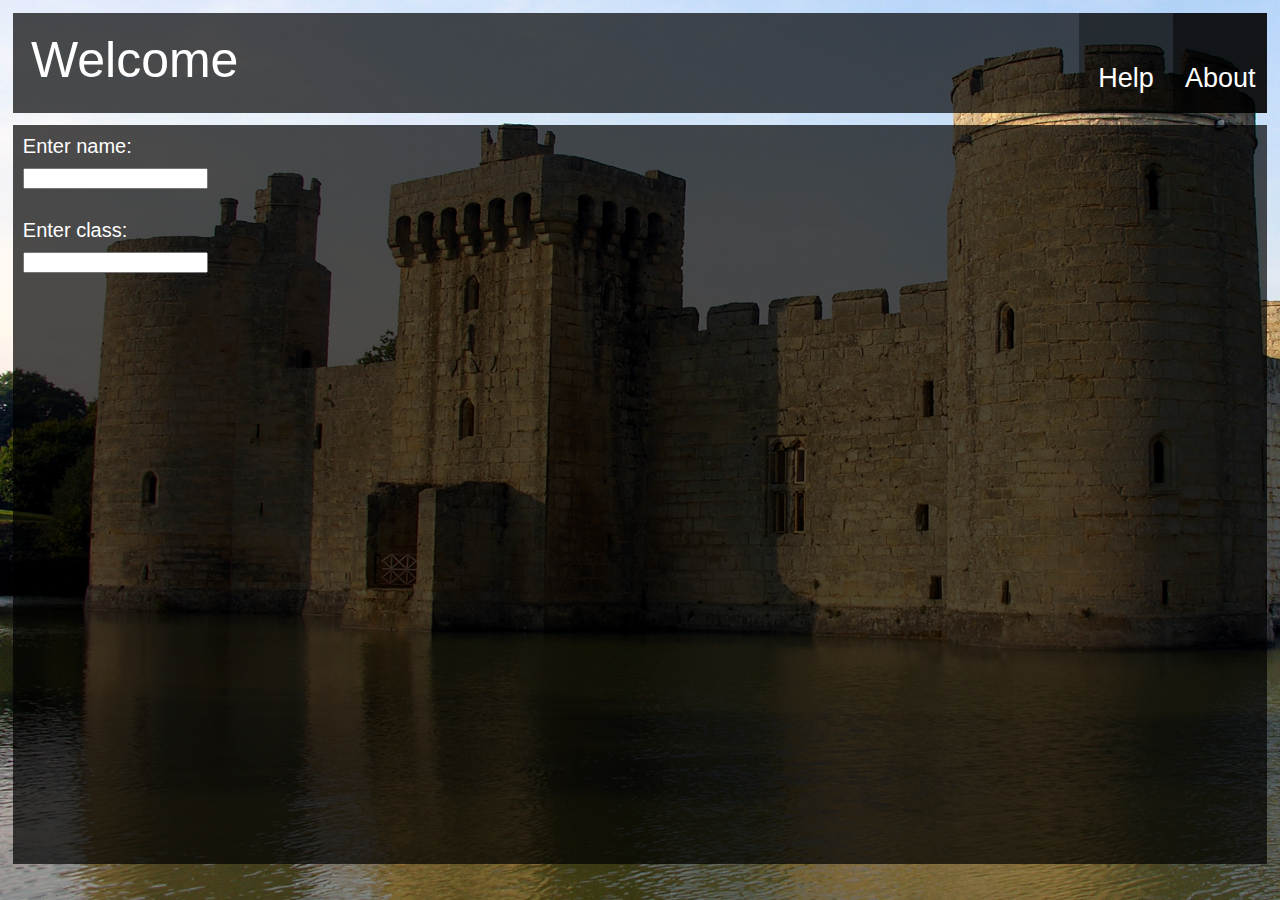
<file: index.html>
<!DOCTYPE html>

<html>

  <head>
    <title>Welcome</title>
    <link rel="stylesheet" href="index_style.css" />
    <meta name="viewport" content="width=device-width, initial-scale=1.0">
  </head>

  <body>
    <div style="height: 100px; width: 85%;"><p>Welcome</p></div>
    <div id="about" style="height: 100px; width: 7.5%"><p id="toolbar">About</p></div>
    <div id="help" style="height: 100px; width: 7.5%"><p id="toolbar">Help</p></div>

    <div style="height: 84.5%; width: 100%; margin-top: 1%;">
      <p style="font-size: 20px; padding: 10px 0px 0px 10px;">Enter name:</p>
      <input id="playername" style="margin: 10px"></input>

      <p style="font-size: 20px; padding: 20px 0px 0px 10px;">Enter class:</p>
      <input id="playerclass" style="margin: 10px"></input>


    </div>

  </body>

<html>
</file>
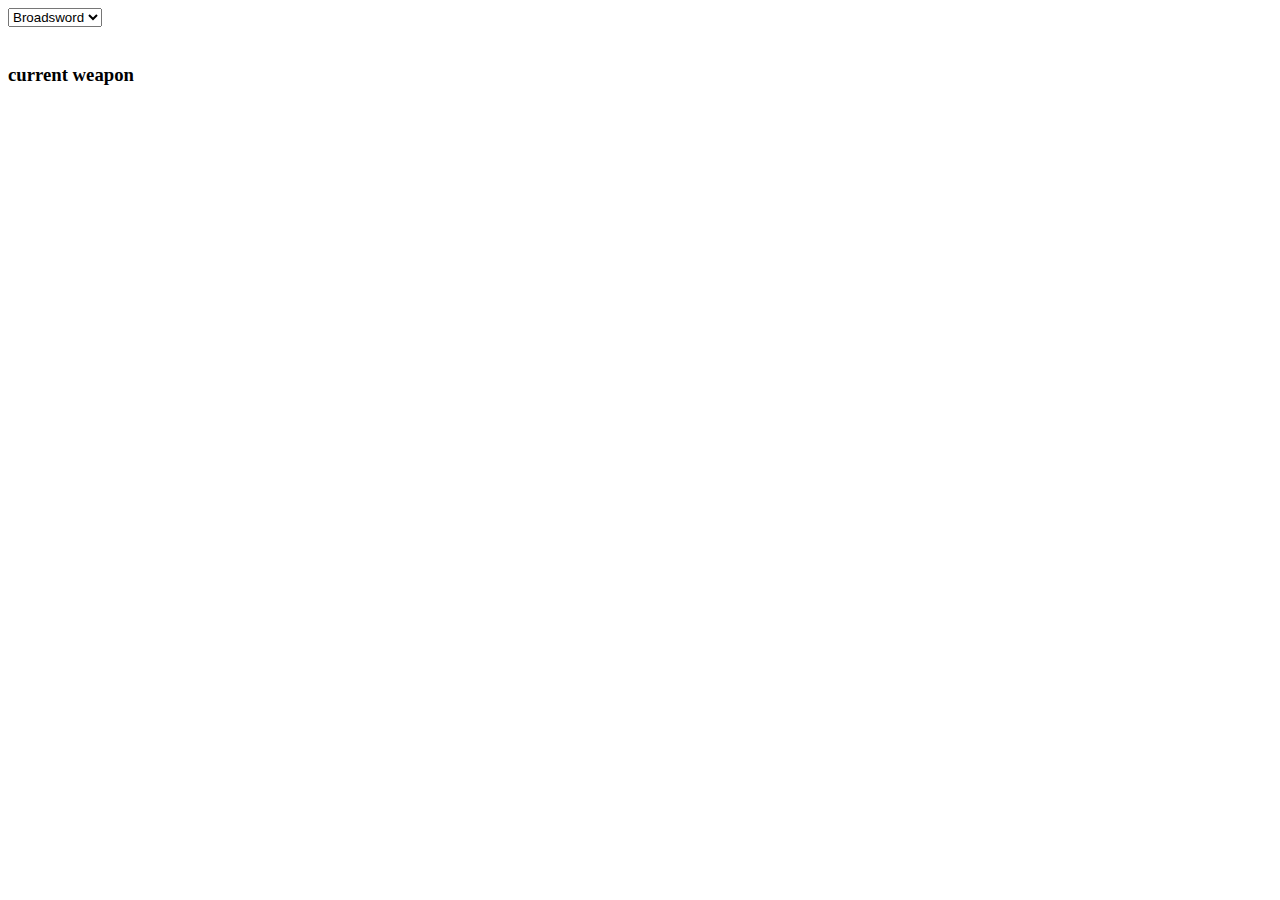
<file: Exercises/5_Advanced_Javascript/Exercise1/index.html>
<!doctype html>
<html>
<head>
<meta charset="utf-8">
<title>Exercise 1</title>
<script src="main.js"></script>
</head>

<body onLoad="OnLoad()">
<form>
	<select id="weapons" onChange="SelectWeapon()"></select>
</form>
<br />
<h3 id="currentWeapon">current weapon</h3>

</body>
</html>
</file>
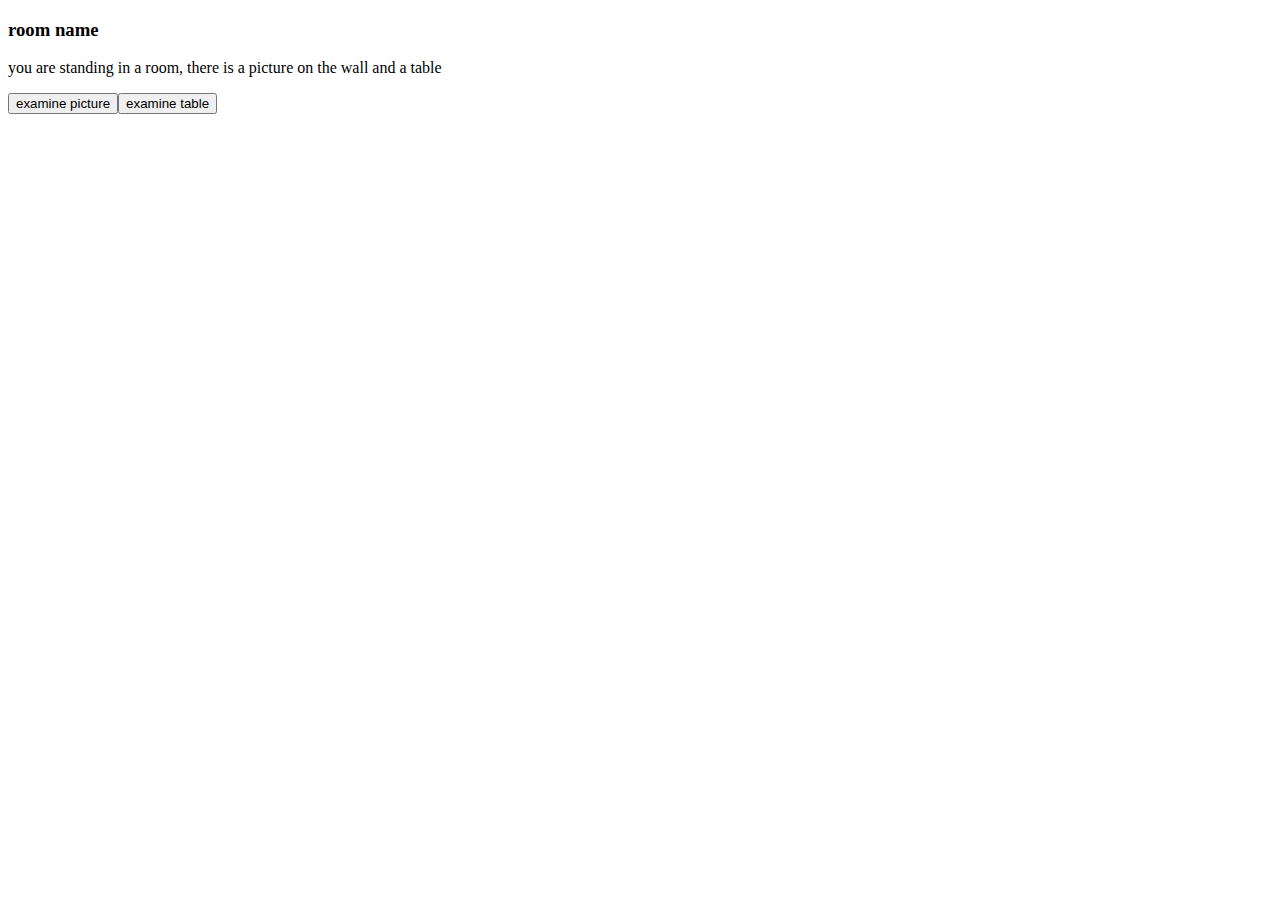
<file: Exercises/5_Advanced_Javascript/Exercise3/index.html>
<!doctype html>
<html>
<head>
<meta charset="utf-8">
<title>Exercise 3</title>
<script src="main.js"></script>
</head>

<body onLoad="OnLoad()">

<h3 id="roomtitle"></h3>
<p id="roomtext"></p>
<div id="roomchoices"></div>

</body>
</html>
</file>
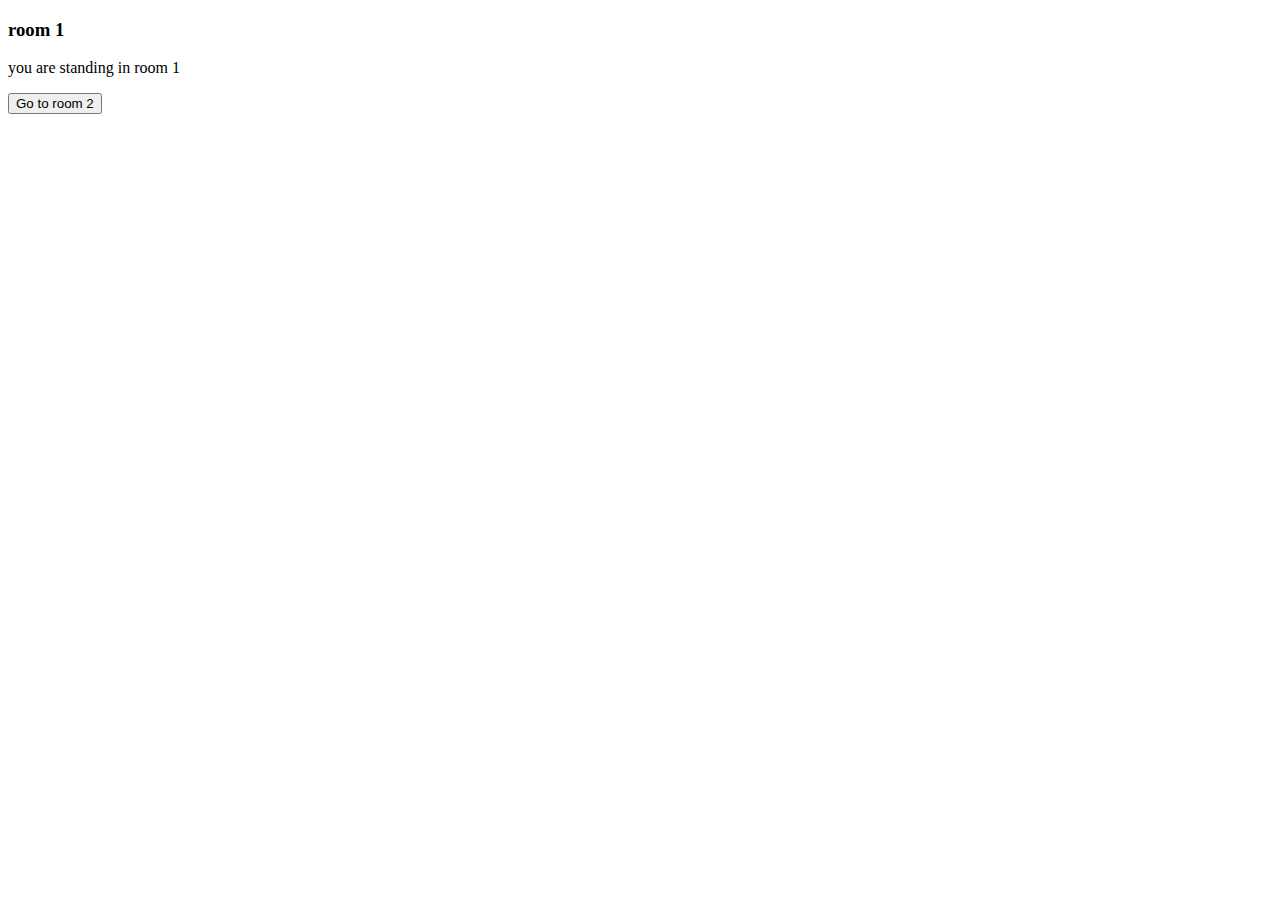
<file: Exercises/5_Advanced_Javascript/Exercise4/index.html>
<!doctype html>
<html>
<head>
<meta charset="utf-8">
<title>Exercise 4</title>
<script src="data.js"></script>
<script src="main.js"></script>
</head>

<body onLoad="OnLoad()">

<h3 id="roomTitle">Room title</h3>
<p id="roomText">Room text</p>

<div id="roomChoices"></div>



</body>
</html>
</file>
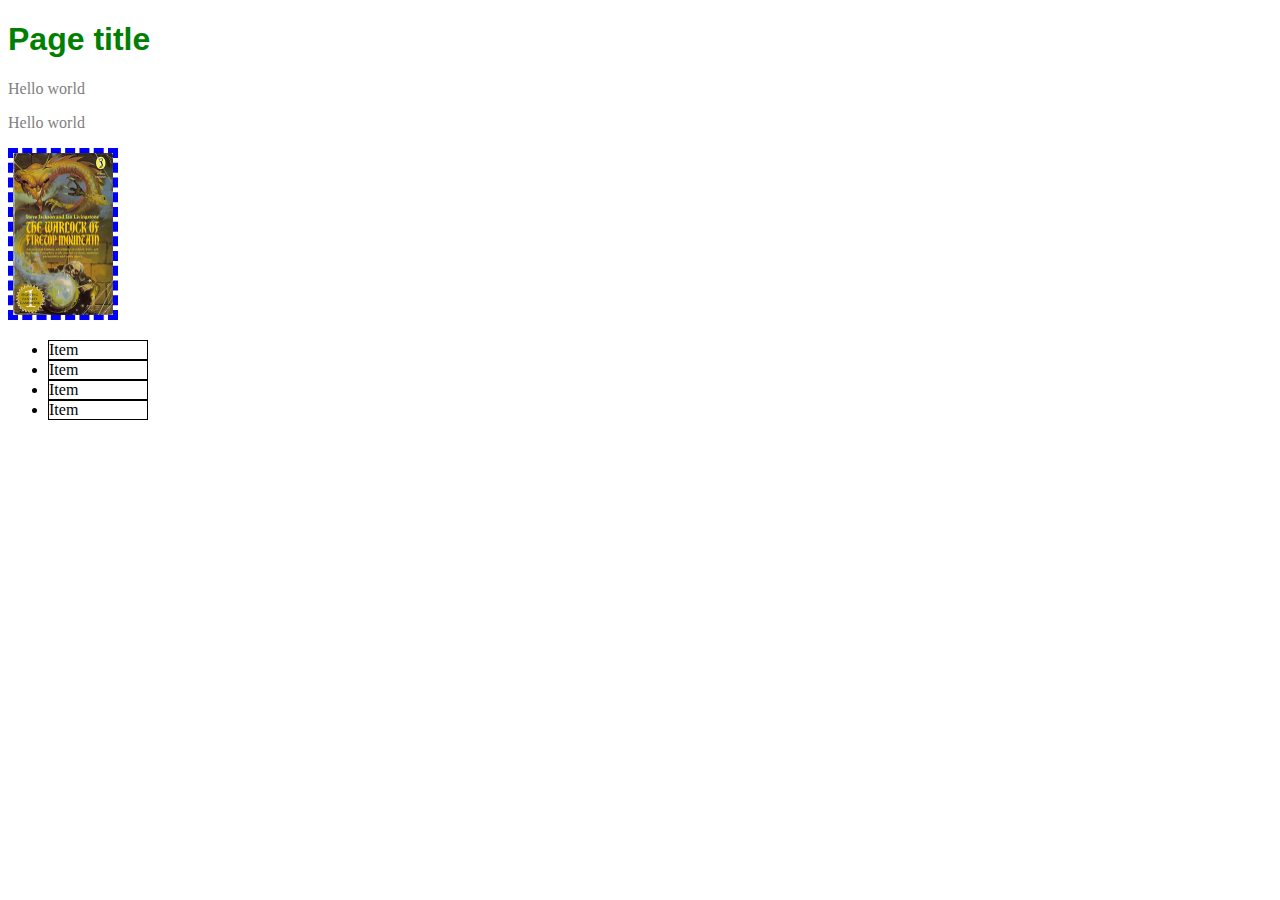
<file: Exercises/2_CSS_Basic_Examples/Exercise 1 - Type Selectors/TypeSelectors.html>
<!DOCTYPE html>
<html>
<head>
<meta charset="UTF-8">
<title>CSS Basic Exercises - Type Selectors</title>
<link rel="stylesheet" href="SelectorStyle.css" />
<style>

</style>
</head>

<body>

<h1>Page title</h1>

<p>Hello world</p>
<p>Hello world</p>

<img src="img/warlock.jpg" />


<ul>
  <li>Item</li>
  <li>Item</li>
  <li>Item</li>
  <li>Item</li>
</ul>




</body>

</html>
</file>
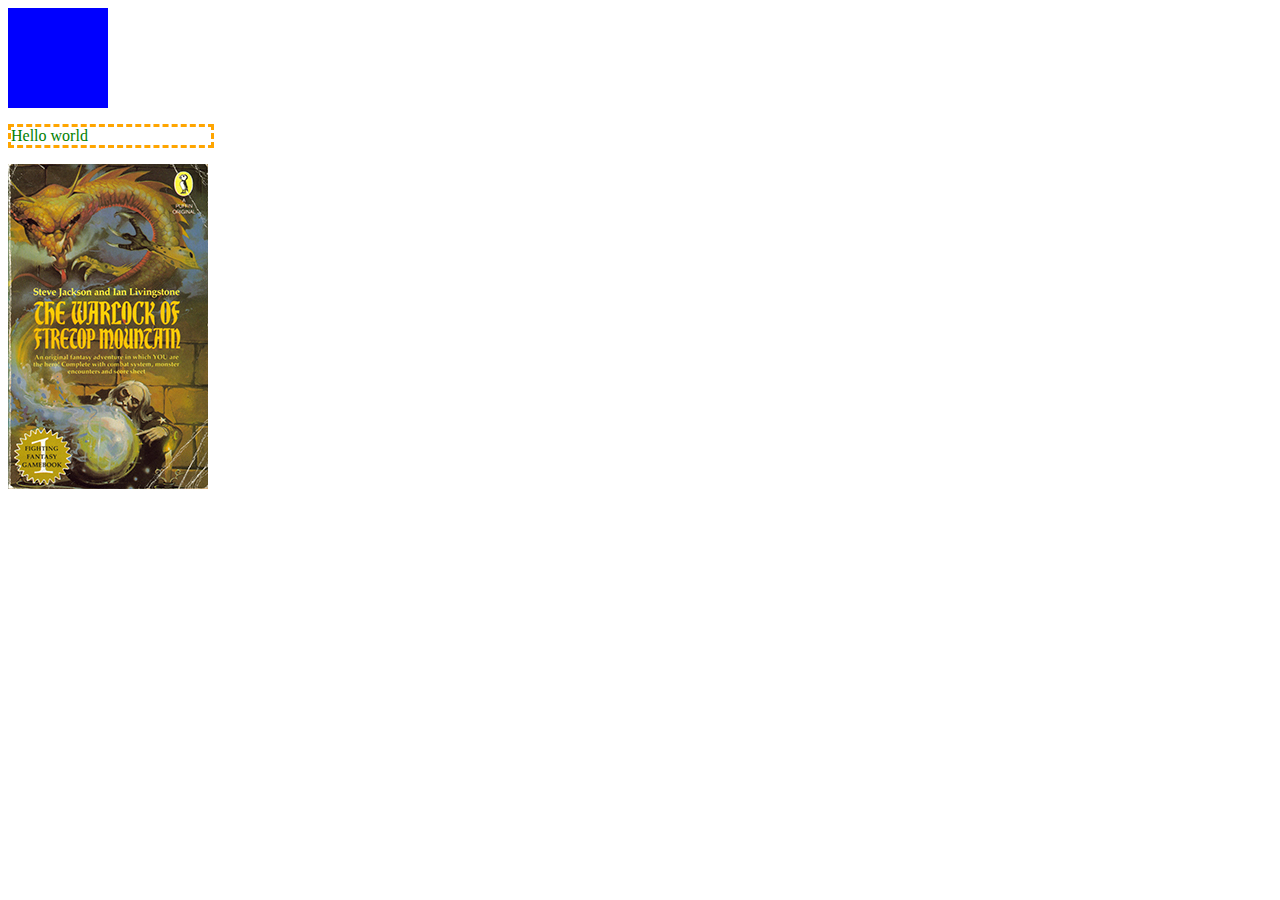
<file: Exercises/2_CSS_Basic_Examples/Exercise 2 - Class Selectors/ClassSelectors.html>
<!DOCTYPE html>
<html>
<head>
<meta charset="UTF-8">
<title>CSS Basic Exercises - Class Selectors</title>
<link rel="stylesheet" href="ClassSelectorStyle.css" />
<style>

</style>
</head>

<body>

<div class="box"></div>

<p class="para">Hello world</p>

<div class="backgroundImage"></div>

</body>

</html>
</file>
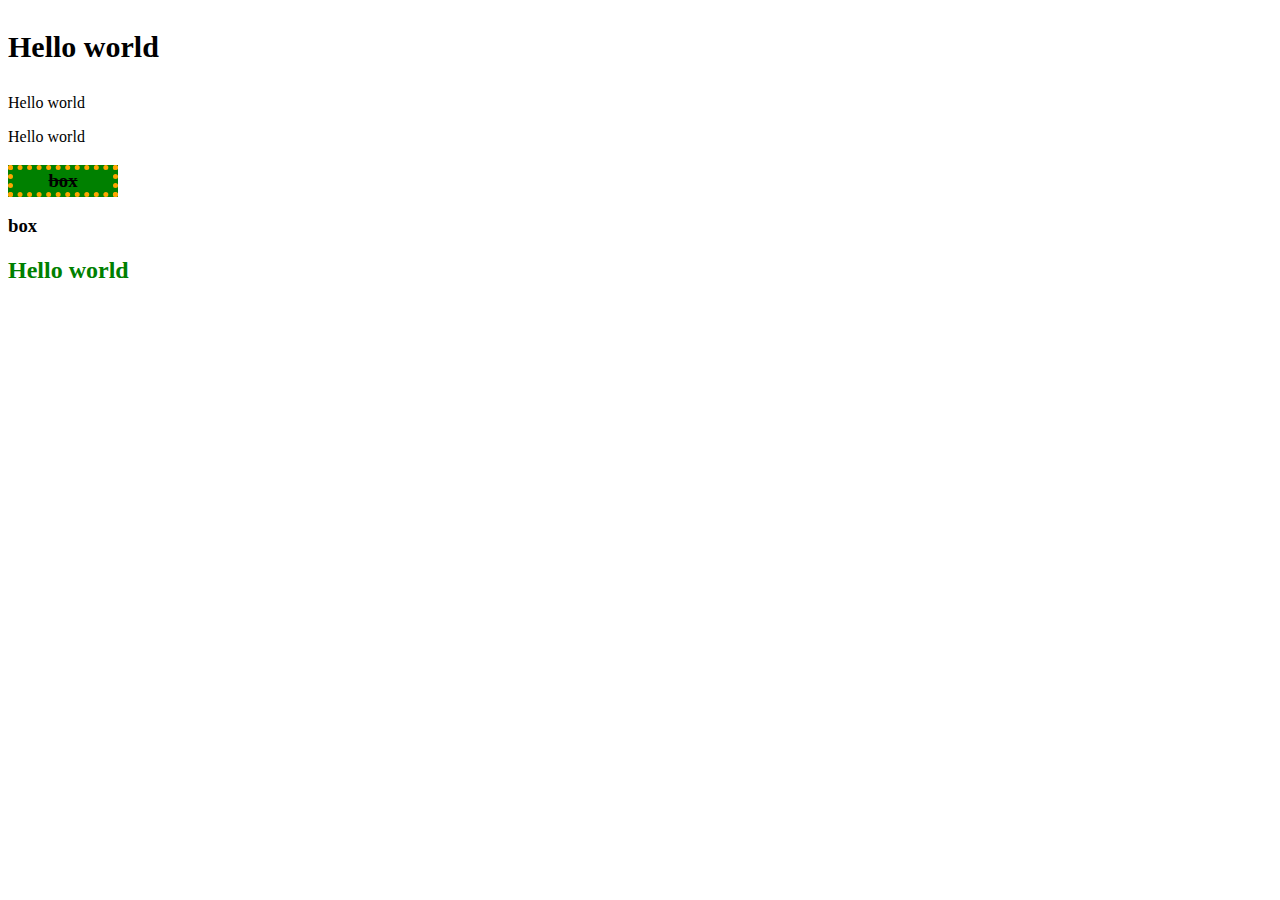
<file: Exercises/2_CSS_Basic_Examples/Exercise 3 - ID Selectors/IDSelectors.html>
<!DOCTYPE html>
<html>
<head>
<meta charset="UTF-8">
<title>CSS Basic Exercises - ID Selectors</title>
<link rel="stylesheet" href="IDSelectorStyle.css" />
<style>

</style>
</head>

<body>

<p id="hello">Hello world</p>
<p>Hello world</p>
<p>Hello world</p>


<h3 id="box">box</h3>
<h3>box</h3>

<h2 id="fontchange">Hello world</h2>


</body>

</html>
</file>
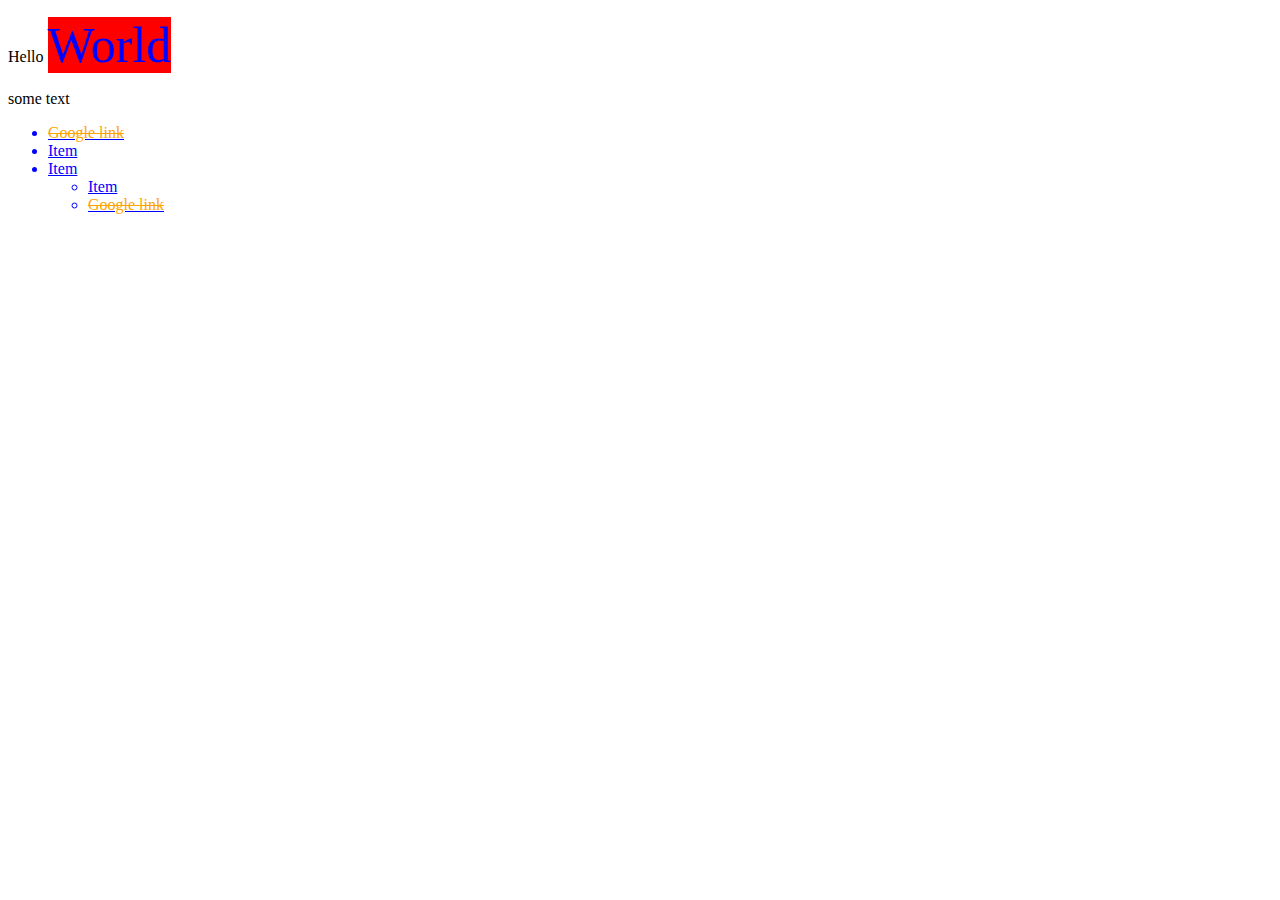
<file: Exercises/2_CSS_Basic_Examples/Exercise 4 - Descendant Selectors/DescendantSelectors.html>
<!DOCTYPE html>
<html>
<head>
<meta charset="UTF-8">
<title>CSS Basic Exercises - Descendant Selectors</title>
<link rel="stylesheet" href="DescendantSelectorStyle.css" />
<style>

</style>
</head>

<body>

<p>Hello <span>World</span></p>
<span>some text</span>

<ul>
  <li><a href="http://www.google.com">Google link</a></li>
  <li>Item</li>
  <li>Item</li>
  <ul>
    <li>Item</li>
    <li><a href="http://www.google.com">Google link</a></li>
  </ul>
</ul>

</body>

</html>
</file>
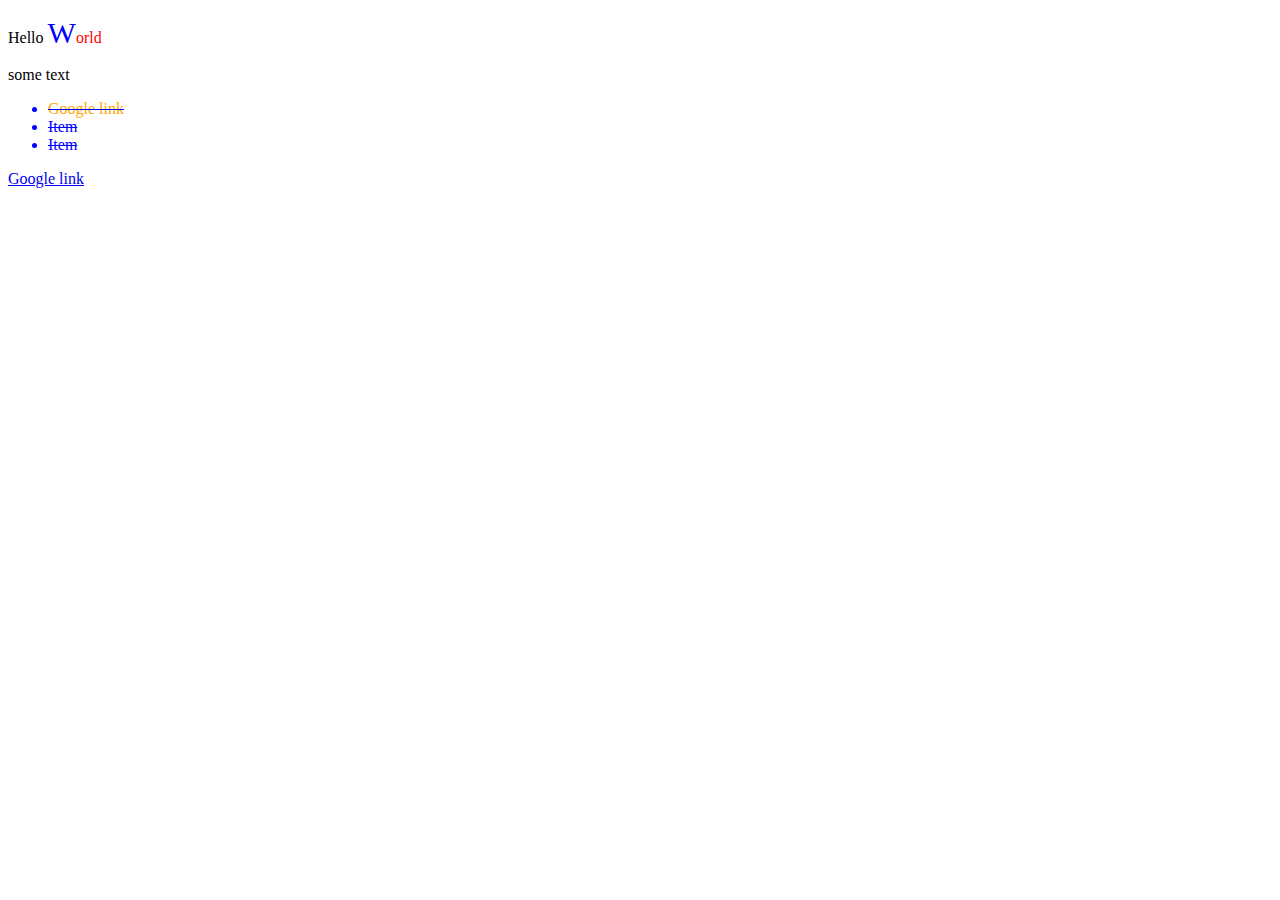
<file: Exercises/2_CSS_Basic_Examples/Exercise 5 - Child Selectors/ChildSelectors.html>
<!DOCTYPE html>
<html>
<head>
<meta charset="UTF-8">
<title>CSS Basic Exercises - Child Selectors</title>
<link rel="stylesheet" href="ChildSelectorstyle.css" />
<style>

</style>
</head>

<body>

<p>Hello <span><span>W</span>orld</span></p>
<span>some text</span>

<ul>
  <li><a href="http://www.google.com">Google link</a></li>
  <li>Item</li>
  <li>Item</li>
</ul>

<a href="http://www.google.com">Google link</a>
</body>

</html>
</file>
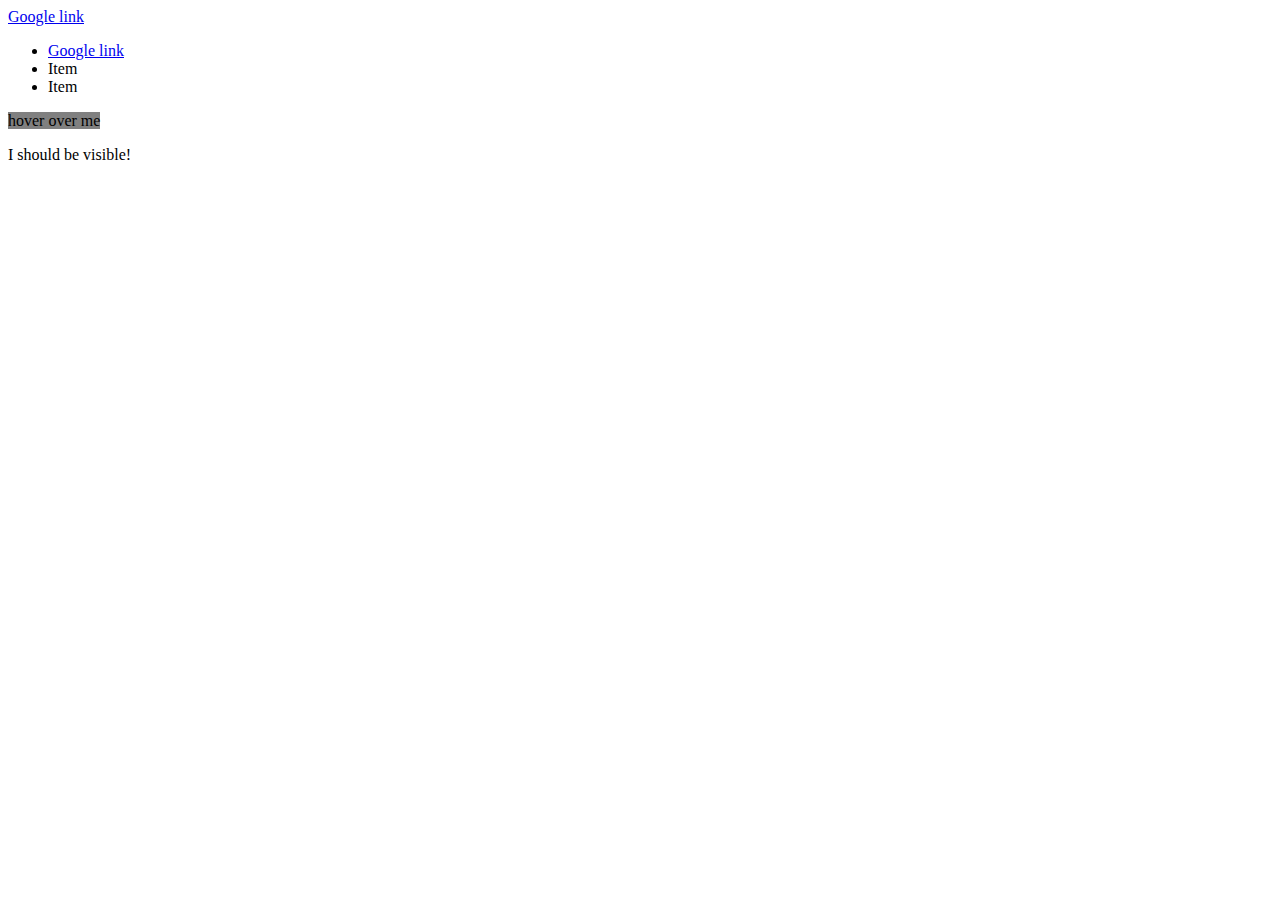
<file: Exercises/2_CSS_Basic_Examples/Exercise 6 - Pseudo-class Selectors/PseudoClassSelectors.html>
<!DOCTYPE html>
<html>
<head>
<meta charset="UTF-8">
<title>CSS Basic Exercises - Pseudo-class Selectors</title>
<link rel="stylesheet" href="PseudoClassSelectorstyle.css" />
<style>

</style>
</head>

<body>

<a href="http://www.google.com">Google link</a>

<ul>
  <li><a href="http://www.google.com">Google link</a></li>
  <li>Item</li>
  <li>Item</li>
</ul>


<div>
<span>hover over me</span>
</div>


<div>
  <p>I should not be visible!</p>
  <p>I should be visible!</p>
</div>


</body>

</html>
</file>
<file: index_style.css>
body {
     background-image: url("img/01_castle.jpg");
     background-size: cover;
     background-repeat: no-repeat;
     height: 100vh;
     width: 100vw;
     overflow: hidden;
     margin: auto;
     padding: 1%;
     box-sizing: border-box;
}

div {
  background-color:rgba(0,0,0,.7);
  float: left;
}

p {
  color: white;
  font-family: sans-serif;
  font-size: 50px;
  text-align: left;
  padding: 1.7%;
  margin: 0px;
}

#about {
  float: right;
  background-color:rgba(0,0,0,.9);
}

#help {
  float: right;
  background-color:rgba(0,0,0,.8);
}

#about:hover {
  background-color: white;
}

#about:hover #toolbar {
  color: black;
}

#help:hover {
  background-color: white;
}

#help:hover #toolbar {
  color: black;
}

#toolbar {
  font-size: 3vh;
  text-align: center;
  padding-top: 50px;
}
</file>
<file: Exercises/2_CSS_Basic_Examples/Exercise 1 - Type Selectors/SelectorStyle.css>
h1 {
  font-family: sans-serif;
  color: green;
}
p {
  color: Grey;
}
img {
  width: 100px;
  border: 5px dashed blue;
}
ul {
  width: 100px;
}
li {
  padding: 0;
  border: 1px solid black;
}
</file>
<file: Exercises/2_CSS_Basic_Examples/Exercise 2 - Class Selectors/ClassSelectorStyle.css>
.box {
  background-color: blue;
  height: 100px;
  width: 100px;
}
.para {
  color: green;
  width: 200px;
  border: 3px dashed orange;
}
.backgroundImage {
  height: 325px;
  width: 200px;
  background-image: url("img/warlock.jpg");
}
</file>
<file: Exercises/2_CSS_Basic_Examples/Exercise 3 - ID Selectors/IDSelectorStyle.css>
#hello {
  font-size: 30px;
  font-weight: bold;
}
#box {
  text-decoration: line-through;
  width: 100px;
  text-align: center;
  background-color: green;
  border: 5px dotted orange;
}
#fontchange {
  font-family: cursive;
  color: green;
}
</file>
<file: Exercises/2_CSS_Basic_Examples/Exercise 4 - Descendant Selectors/DescendantSelectorStyle.css>
p span {
  background-color: red;
  color: blue;
  font-size: 50px;
}
ul li {
  color: blue;
  text-decoration: underline;
}
ul li a {
  color: orange;
  text-decoration: line-through;
}
</file>
<file: Exercises/2_CSS_Basic_Examples/Exercise 5 - Child Selectors/ChildSelectorstyle.css>
p > span {
  color: red;
  font-family: cursive;
}
span > span {
  color: blue;
  font-size: 30px;
}
ul > li {
  color: blue;
  text-decoration: line-through;
}
li > a {
  color: orange;
  text-decoration: none;
}
</file>
<file: Exercises/2_CSS_Basic_Examples/Exercise 6 - Pseudo-class Selectors/PseudoClassSelectorstyle.css>
a:hover {
  color: orange;
}
li a:hover {
  text-decoration: none;
  color: red;
}
p:first-of-type {
  display: none;
}
span {
  background-color: grey;
}
div p:hover {
  display: block;
}
</file>
